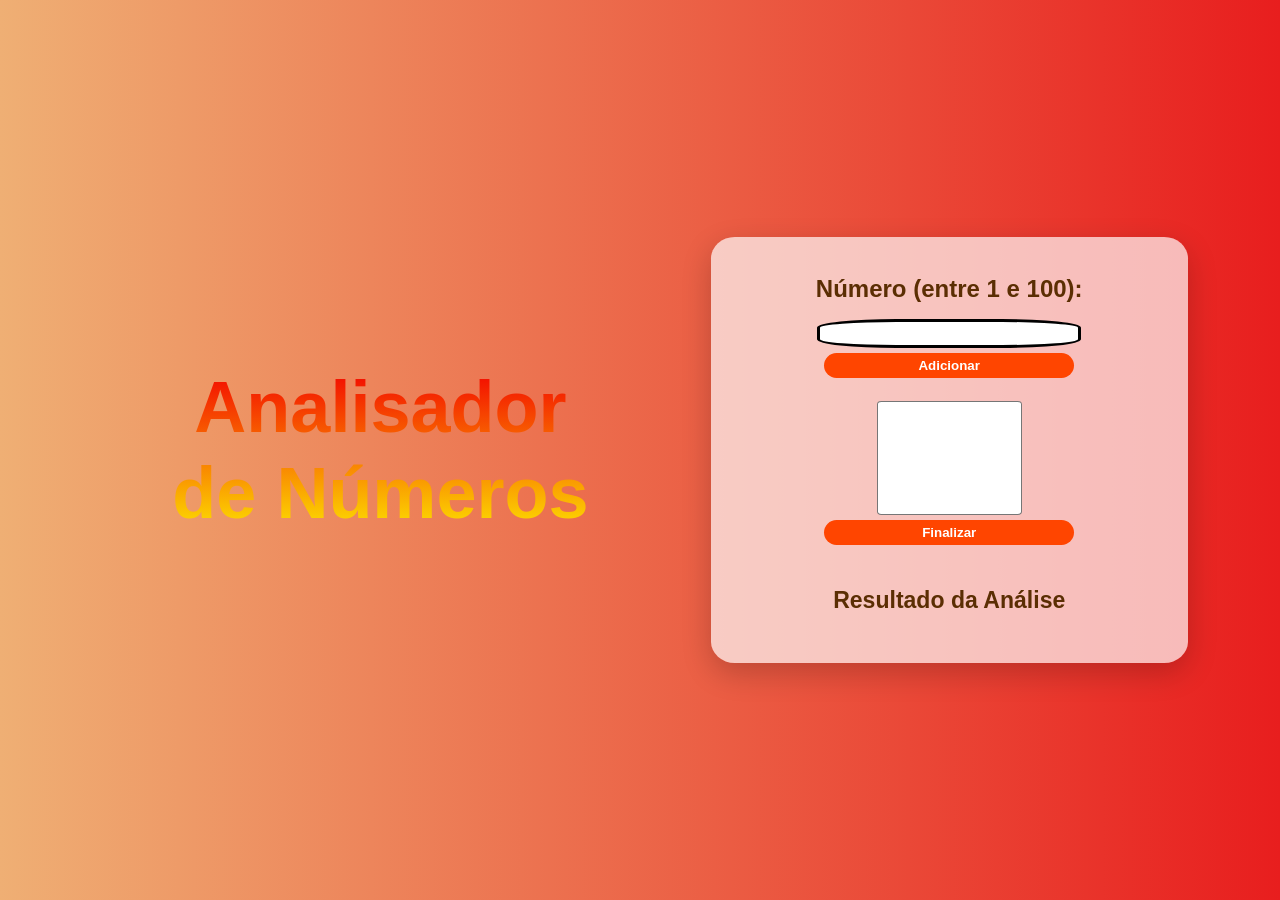
<file: index.html>
<!DOCTYPE html>
<html lang="en">
<head>
    <meta charset="UTF-8">
    <meta name="viewport" content="width=device-width, initial-scale=1.0">
    <title>Analisador de Números</title>

    <link rel="stylesheet" href="style.css">
    
</head>
<body>
    <h1 class="h1">
      <span>Analisador</span>
      <span>de Números</span>
    </h1>

<div id="card">
    <div id="adicionar">
        <label for="numero">Número (entre 1 e 100):</label>
        <input type="number" id="numero" value="">
        <button onclick="adicionar()">Adicionar</button>
    </div> 

    <br>
       <div id="selecao">
        <select id="lista" size="6" style="width: 145px;">    
        </select>

    
    
        <button onclick="finalizar()">Finalizar</button> <br><br>

        </div>

        
        <div id="res">
            <h1 class="h2">Resultado da Análise</h1>
        </div>

    </div>

        <script src="ambiente.js"></script>

</body>
</html>
</file>
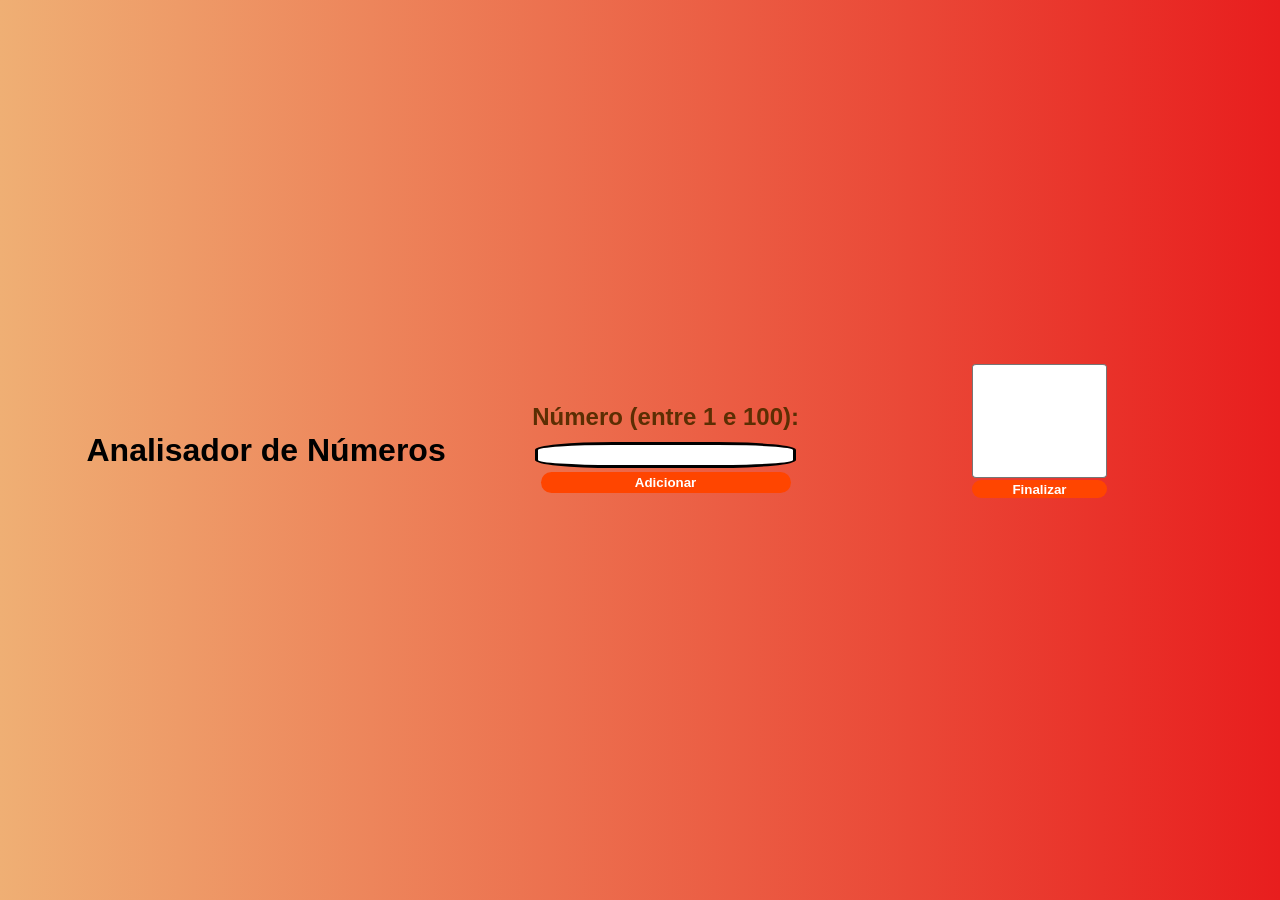
<file: ambiente.html>
<!DOCTYPE html>
<html lang="en">
<head>
    <meta charset="UTF-8">
    <meta name="viewport" content="width=device-width, initial-scale=1.0">
    <title>Analisador de Números</title>

    <link rel="stylesheet" href="style.css">
    
</head>
<body>
    <h1>Analisador de Números</h1>


    <div id="adicionar">
        <label for="numero">Número (entre 1 e 100):</label>
        <input type="number" id="numero" value="">
        <button onclick="adicionar()">Adicionar</button>
    </div> 

    <br>
       <div id="selecao">
        <select id="lista" size="6" style="width: 135px;">    
        </select>

    
    
        <button onclick="finalizar()">Finalizar</button> <br><br>

        </div>
        <div id="res"></div>

    

        <script src="ambiente.js"></script>

</body>
</html>
</file>
<file: style.css>
*{
margin: 0;
padding: 0;

}

@media (max-width: 768px) {
    
    body {
        flex-direction: column; 
        align-items: center;
    }

    h1 {
        text-align: center;
        margin: 20px 0;
        font-size: 2.5rem;
    }

    .card {
        width: 90%;
        margin: 0 auto;
        padding: 20px;
    }
}

body{
    
    display: flex;
    justify-content: space-evenly;
    align-items: center;
    min-height: 100vh;
    flex-wrap: wrap; 
    background-color: rgb(31, 31, 22);
    background: linear-gradient(90deg, rgb(239, 175, 116), rgb(232, 30, 30));
    font-family: Arial, Helvetica, sans-serif;
    

}

h1 span{
    display: block;

}

.h1{
    background: -webkit-linear-gradient(#f30000, #fde401);
    background-clip: text;
    -webkit-text-fill-color: transparent;
    line-height: 1.2;
    font-size: 72px;
    text-align: center;
    margin-left: 80px;
    color: whitesmoke;
    font-family:'Trebuchet MS', 'Lucida Sans Unicode', 'Lucida Grande', 'Lucida Sans', Arial, sans-serif;
}

div#adicionar{
    display: flex;
    flex-direction: column;
    align-items: center;
    

}

label{
    color: rgb(91, 46, 3);
    font-weight: bolder;
    font-size: x-large;
    margin-bottom: 4%;
}

button{
    margin: 1.25%;
    padding: 1.25%;
    color: white;
    font-weight: bold;
    background-color: orangered;
    border-radius: 20px;
    border: none;
}

button:hover{
    background: rgb(255, 166, 0);
}

input{
    padding: 1%;
    border-radius: 30%;
    border: solid;

}

select{
    border-radius: 3%;
    padding: 8px;
    
    
}

#selecao{
    display: flex;
    flex-direction: column;
    align-items: center;

}

#res{
    display: flex;
    flex-direction: column;
    align-items: center;
    color: rgb(91, 46, 3);
    font-size: larger;
    line-height: 150%;
    text-align: center;
    
}

#card{
    
    width: 90%;
    max-width: 400px;
    border-radius: 5%;
    padding: 3%;
    max-height: 500px;
    height: 100%;
    background-color: rgba(255, 255, 255, 0.683);
    margin-left: 30px;
    box-shadow: 0 10px 30px rgba(0,0,0,0.2);
    
    
}


.h2{
    font-size: larger;
    margin-bottom: 10px;
}

input, button, select{
    width: 100%;
    max-width: 250px;
}
</file>
